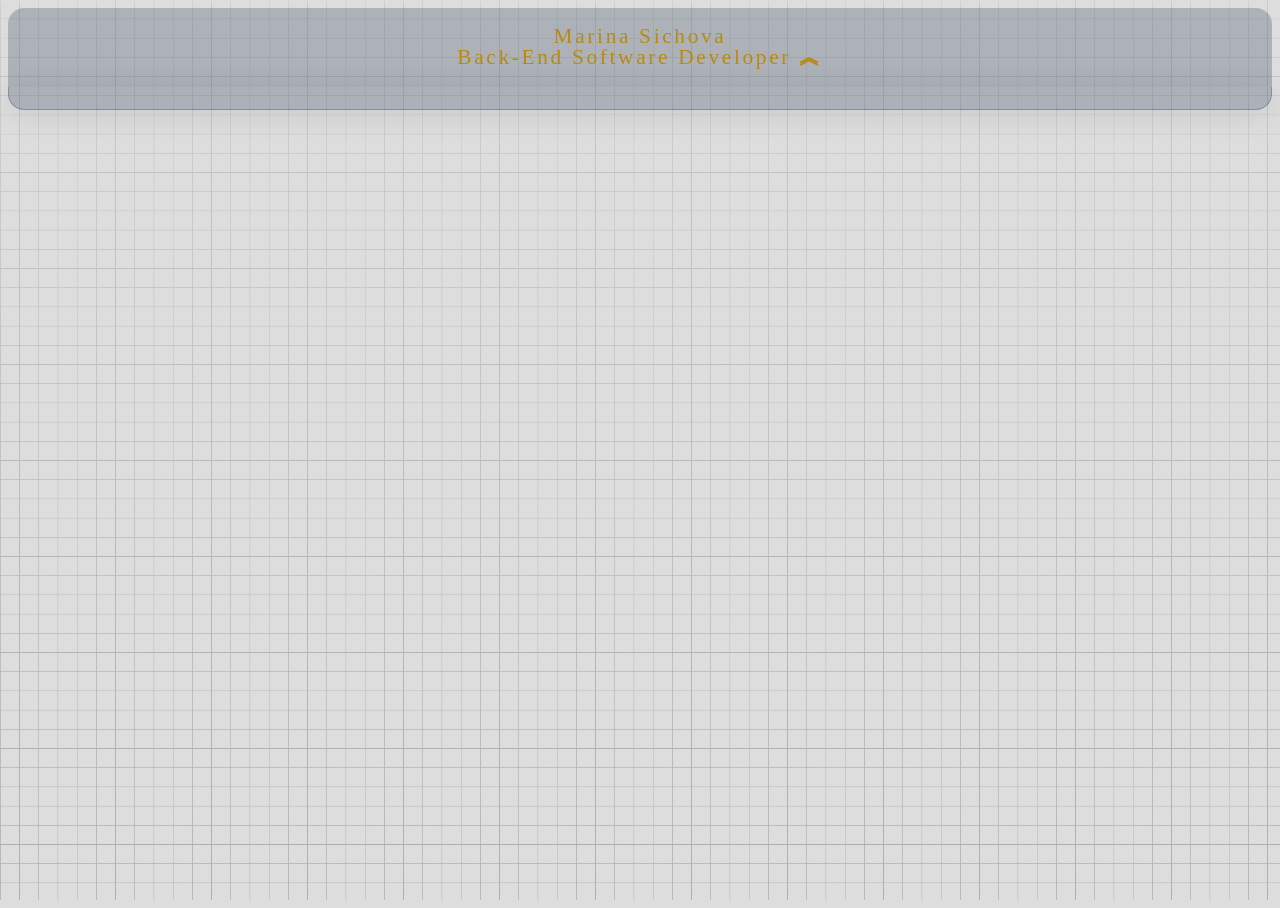
<file: allSkillsIcons.html>
<!DOCTYPE HTML>
<html lang='en'>
    <head>
        <meta charset='utf-8'>
        <meta name='viewport' content='width=device-width, initial-scale=1.0'>
        <script src="https://code.jquery.com/jquery-3.7.1.js"></script>
        <script src="jscript.js"></script>
        <link href='./page-styles/style-page.css' rel='stylesheet'>
        <title>Portfolio</title>
    </head>
    <body> 
        <div class='skillsPart'>

         <button type="button" onclick="accordionForSkills()" class="accordion-skills active-skills nav-bar-text">Marina Sichova <br>
            Back-End Software Developer <b>︽</b></button>
            <div class="panel-skills" id="panel" style="display : block">
                <div class="logos">
                    <i class="each-logo devicon-csharp-plain"></i>
                    <i class="each-logo devicon-dotnetcore-plain"></i>
                    <i class="each-logo devicon-vscode-plain"></i>
                    <i class="each-logo devicon-visualstudio-plain"></i>
                    <i class="each-logo devicon-nuget-original"></i>
                    <i class="each-logo devicon-php-plain"></i>
                    <i class="each-logo devicon-mysql-plain-wordmark"></i>
                    <i class="each-logo devicon-bootstrap-plain-wordmark"></i>
                    <i class="each-logo devicon-html5-plain-wordmark"></i>
                    <i class="each-logo devicon-redis-plain-wordmark"></i>
                    <i class="each-logo devicon-javascript-plain"></i>
                    <i class="each-logo devicon-github-original"></i>
                    <i class="each-logo devicon-mongodb-plain-wordmark"></i>
                    <i class="each-logo devicon-mariadb-original-wordmark"></i>
                    
                </div>

            </div>

      </div>
      <script>
        setColorMode();
      </script>
   </body>
</html>
</file>
<file: page-styles/style-page.css>
body, html
{
    height: 100%;
    width: auto;
    scroll-behavior: smooth;
  
    background-attachment:fixed;
  
    background-repeat: repeat;
    background-size: cover;
}
.blur-back-ground
{
  min-height:  100%;
  align-self: stretch;
  height:max-content;
  width:auto;

  display: grid;
  grid:
    "header" auto
    "main" 1fr
    "footer" auto
    / 100%;
  gap: 0px;
  grid-auto-flow: row dense;

  grid-template-columns:100%;
}
.main { 
  grid-area: main; 
  min-width:100%; 
  max-width: 100%;
  align-content: stretch;
  align-items: stretch;
  z-index: 1;
}
.footer { 
    grid-area: footer; 
    align-self:end;
    position: -webkit-sticky;
    position: sticky;
    top: 0;
    bottom: 0;
    z-index: 9999;
  
    bottom: 0;
    z-index: 9999;
  }
  /*Containers for content on page*/
.page-content-container
{
    display:flex;
    flex-direction:row;
    width: auto;
    padding: 2%;
    margin: auto;
    flex-wrap: nowrap;
    position: static;
}
.left-layout
{
    display: flex;
    flex-direction : column;
    width: 25%;
    flex-wrap : wrap;
}
.right-layout
{
    display: flex;
    flex-direction : column;
    width: 75%;
    max-width: 75%;
    flex-wrap : nowrap;
}
  /*My Navigation Bar styles*/
.header { 
    grid-area: header; 
    align-self: start;
    position: -webkit-sticky;
    position: sticky;
    top: 0;
    bottom: 0;
    z-index: 9999;
}
.my-nav-bar-style, .header
{
    position: sticky;
  top: 0;
}
.navbar-brand, .nav-bar-text
{
    font-family: Flamenco;
    font-weight: lighter !important;
}
.nav-bar-text:hover, .navbar-brand
{
  color:#B88A13 !important;
}
.navbar-brand
{
  line-height: 30%;
  letter-spacing: 6pt;
  font-size: 24pt !important;
}
.nav-bar-text
{
  line-height: 100%;
  letter-spacing: 2pt;
  font-size: 16pt !important;
}
.navbar-expand-lg .navbar-collapse
{
  justify-content: flex-end;
}
nav
{
  border-bottom: 2px solid #B88A13;
}
.navbar-toggler
{
  border:2px solid #B88A13 !important;
}
/*Skills with logo*/
.each-logo
{
    padding:1%;
    width:12%; 
    height:auto;
    font-size:larger;
}
.container-in-right-layout
{
   padding: 3%;
   margin-left: 3%;
   margin-right: 3%;
   margin-top: 0%;
   margin-bottom: 0%;

   -webkit-backdrop-filter: blur(1.7px);
   backdrop-filter: blur(1.7px);
   border-radius: 16px;

    background-color: rgba(0, 24, 51, 0.22);
    border: 1px solid rgba(0, 24, 51, 0.22);
    box-shadow: 0px 4px 30px rgba(0, 0, 0, 0.1);
}

/*Accordion styles*/
.accordion
{
  background-color: rgba(0, 24, 51, 0);
}
.accordion, .accordion-skills 
{
  transition: 0.4s;
  border: none;
  cursor: pointer;
  padding: 18px;
  width: 100%;
}
 /*accordion for allSkillsIcons.html*/
 .accordion-skills
 {
   width: 100%;
   margin-right: 1%;
   border-top-left-radius: 16px;
   border-top-right-radius: 16px;

   background-color: rgba(0, 24, 51, 0.22);
 }
 .sub-accordion
 {
   margin-top: 1%;
   margin-bottom: 1%;
   font-size: 16px;
   font-style: oblique;
 }
 .active, .accordion:hover
 {
   color:#B88A13 !important;
 }
 
 .accordion-skills:hover, .active-skills
 {
   color:#B88A13;
 }
 .panel
 {
  display: none;
 }
 .panel, .panel-skills 
{
  padding: 0 5%;
  overflow: hidden;
}
.panel-skills
{
  display: block;

  border-top: none !important;
  border-bottom-left-radius: 16px;
  border-bottom-right-radius: 16px;
   
  background-color: rgba(0, 24, 51, 0.22);
  border: 1px solid rgba(0, 24, 51, 0.22);

  box-shadow: 0px 4px 30px rgba(0, 0, 0, 0.1);
}
.header-accordion
{
  font-family: 'Flamenco';
  font-size: 20pt;
}
.header-accordion-panel
  {
    font-family: 'Flamenco';
    font-size: 20pt;
    font-weight: bold;
  }
  .link-accordion-panel 
  {
    font-family: 'Flamenco';
  }
  .link-accordion-panel:hover
{
  color:#B88A13;
}
.list-style
{
    list-style: '✓  ';
}
.download-projects-button
{
  font-weight: bold;
  font-family:'Cascadia Code';
  font-size: 15px;
  width: 100%;
  justify-self: stretch;

  background-color: #1d1d1d;
  color: #DDDDDD;
}

.download-projects-button:hover
{
  border-color: #b88a13;
  color: #B88A13;
}
.aria-download-buttons
{
  display: flex;
  flex-wrap: wrap;
  -ms-flex-direction: row;
  flex-direction: row;
  width: 100%;
  justify-content: space-around;
  justify-items: stretch;
}
.download-buttons-links
{
  min-width: max-content;
  width:20%;
  padding: 0%;
  margin: 0%;
}

/*#region of SomeTextsStyles*/
.main-page-header
{
    font-family: 'Flamenco';
    font-size: 22pt;
    line-height: 100%;
    letter-spacing: 0pt;
    font-weight: lighter;
    text-align:center;
}
.selft-printing-area
{
  width:100%;
  height: 40pt;
  max-height: max-content;
}
.header-for-self-printing-text
{
  font-family: 'Figma Hand', 'Finger Paint', 'Flamenco';
  font-weight: bold;
  line-height: 14pt;
  text-align: left;
  font-size: 12pt;
}
.selft-printing-text
{
  font-family: 'Figma Hand', 'Finger Paint', 'Flamenco';
  font-weight: normal;
  text-align: left;
  font-size: 10pt;
  line-height: 14pt;
  padding-left: 80pt;
}
.general-heading
{
    font-family: 'Flamenco';
    font-size: 18pt;
}
.general-text
{
  line-height: 20pt;
  font-family: 'Cascadia Code';
  font-size: 12pt;
  font-weight: light;
}
.general-text b
  {
    color: #B88A13;
    font-weight: light;
  }
  .general-text th
  {
    color:#B88A13;
    text-align:center;
  }
  .general-text td
  {
    text-align:left;
  }
/*#endregion of SomeTextsStyles*/

/*#region FooterItems*/
footer
{
  display:block;
  position: -webkit-sticky;
  position: sticky;
  margin:0%;
  padding:0%;

  bottom: 0px;
  right: 0px;
  left: 0px;

  border-top: 2px solid #B88A13;

  justify-content: flex-start;
  align-items: center;

  height: 55px;
}
.third-parties-links
{
  font-size: smaller;
}
.third-parties-links:hover
{
  color:#B88A13;
  font-size: small;
  font-weight: bold;
}
.footer-items
{
  display:flex;
  flex-direction: row;
  flex-wrap: nowrap;
  flex-flow: row;
  width: 100%;
}
.footer-devide
{
  display:flex;
  flex-direction: row;
  flex-wrap: wrap;
  width: 100%;

  margin-left: 2%;
  margin-right: 2%;
  margin-top: 1%;
  margin-bottom: 0%;
}
.footer-left
{
  display:flex;
  flex-direction: row;
  flex-wrap: nowrap;
  width: 60%;
}
.left-footer-item
{
  padding-right: 3%;
  color:#B88A13;
  font-family: 'Fjalla One';
  text-transform: uppercase;
}
.footer-right
{
  display:flex;
  flex-direction: row;
  flex-wrap: nowrap;
  justify-content: right; 
  width: 40%;
}
.right-footer-item
{
  padding-right: 2%;
  font-family: 'Fjalla One';
}
.logo-in-footer
{
  height: 20px;
  width: auto;
  padding: 0%;
  margin: 0%;

  background-color: #DDDDDD;
}
.logo-in-footer:hover 
{
  height:23px;
 box-shadow:  0px 0px 45px 3px #B88A13;
}
/*#endregion of FooterItems*/

/*#region Tables*/
table
{
  width: 100%;
  border-collapse: collapse;
}
table tr, table td, table th
{
  border: 2px solid #B88A13;
}
table td
{
  padding: 5px;
}
/*#endregion of Tables*/

/*#region MediaQueries*/
@media only screen and (max-width: 700px)
{
  .page-content-container
  {
    display: flex;
    flex-direction : column;
    flex-wrap : wrap;
    align-items:stretch;
    
    margin: 1%;
    padding: 0%;
    width: 96%;
    
  }
  .left-layout, .right-layout
  {
    display: flex;
    flex-direction : column;
    width:-webkit-fill-available;
    width:100%;
    max-width:100%;
    flex-wrap : wrap;
    padding:01%;
    margin: 0%;
    align-items: stretch;
    justify-items: stretch;
  }
  .container-in-right-layout
  {
    width: 100%;
    min-width: 100%;
    padding: 5%;
    margin: 0%;
  }
  .each-logo
  {
    width:15%; 
    height:auto;
  }

  footer
  {
    min-height: 80px !important;
    padding: 0% !important;
    margin: 0% !important;

    justify-content: flex-start !important;
    align-items:stretch !important;
  }
  .footer-devide
  {
    flex-direction: column !important;
    justify-content:stretch;
    min-height:max-content !important;
    max-height: max-content !important;
    padding: 0%;
    margin: 0%;
  }

  .footer-left
{
  width: 100%;
  justify-content:stretch;
  flex-wrap: nowrap;
  min-height:max-content;
  max-height: max-content;
  
  padding: 0%;
  margin: 0%;
}
.footer-right
{
  width: 100%;
  justify-content: left !important;
  flex-wrap: nowrap;
  min-height:max-content;
  max-height: max-content;

  width: 100% !important;
  min-width:max-content ;
  padding: 0%;
  margin: 0%;
}
.logo-in-footer
{
  padding: 0%;
  margin: 0%;
}
}
@media only screen and (max-width: 700px) and (min-width: 350px)
{
  .selft-printing-area
  {
    width: auto;
    height: 70pt;
  }
}
@media only screen and (max-width: 350px)
{
  .selft-printing-area
  {
    width: auto;
    height: 90pt;
  }
}
@media only screen and (max-width: 829px) and (min-width:399px)
{
  .aria-download-buttons
  {
    justify-content: stretch;
  }
  .download-buttons-links
  {
    min-width: 33.33%;
    width:33.33%;
  }
}
@media only screen and (max-width: 400px)
{
  .aria-download-buttons
{
  flex-wrap: nowrap;
  -ms-flex-direction: column;
  flex-direction: column;
  justify-content: stretch;
  justify-items: stretch;
}
.download-buttons-links
  {
    min-width: 100%;
    width:100%;
  }
}
/*#endregion of MediaQueries*/

/*#region DarkAndLightMode*/
/*#region DarkMode*/
.dark-mode
{
  background-color: #1d1d1d !important;
  background-image: url(../dark-background.jpg);
  color: #dddddd !important;
}
.dark-nav-mode, .dark-footer-mode
{
  background-color: #1d1d1d !important;
  color: #dddddd !important;
}
.dark-text-mode
{
  color: #dddddd !important;
}
.dark-text-mode-not-important
{
  color: #dddddd;
}
/*#endregion of DarkMode*/
/*#region LightMode*/
.light-mode
{
  background-color: #dddddd !important;
  background-image: url(..//light-background.jpg);
  color: #1d1d1d !important;
}
.light-nav-mode, .light-footer-mode
{
  background-color: #dddddd !important;
  color: #1d1d1d !important;
}
.light-text-mode
{
  color: #1d1d1d !important;
}
.light-text-mode-not-important
{
  color: #1d1d1d;
}

.color-mode-button{
  all: unset;
  cursor: pointer;
}
/*#endregion of LightMode*/
/*#endregion of DarkAndLightMode*/
</file>
